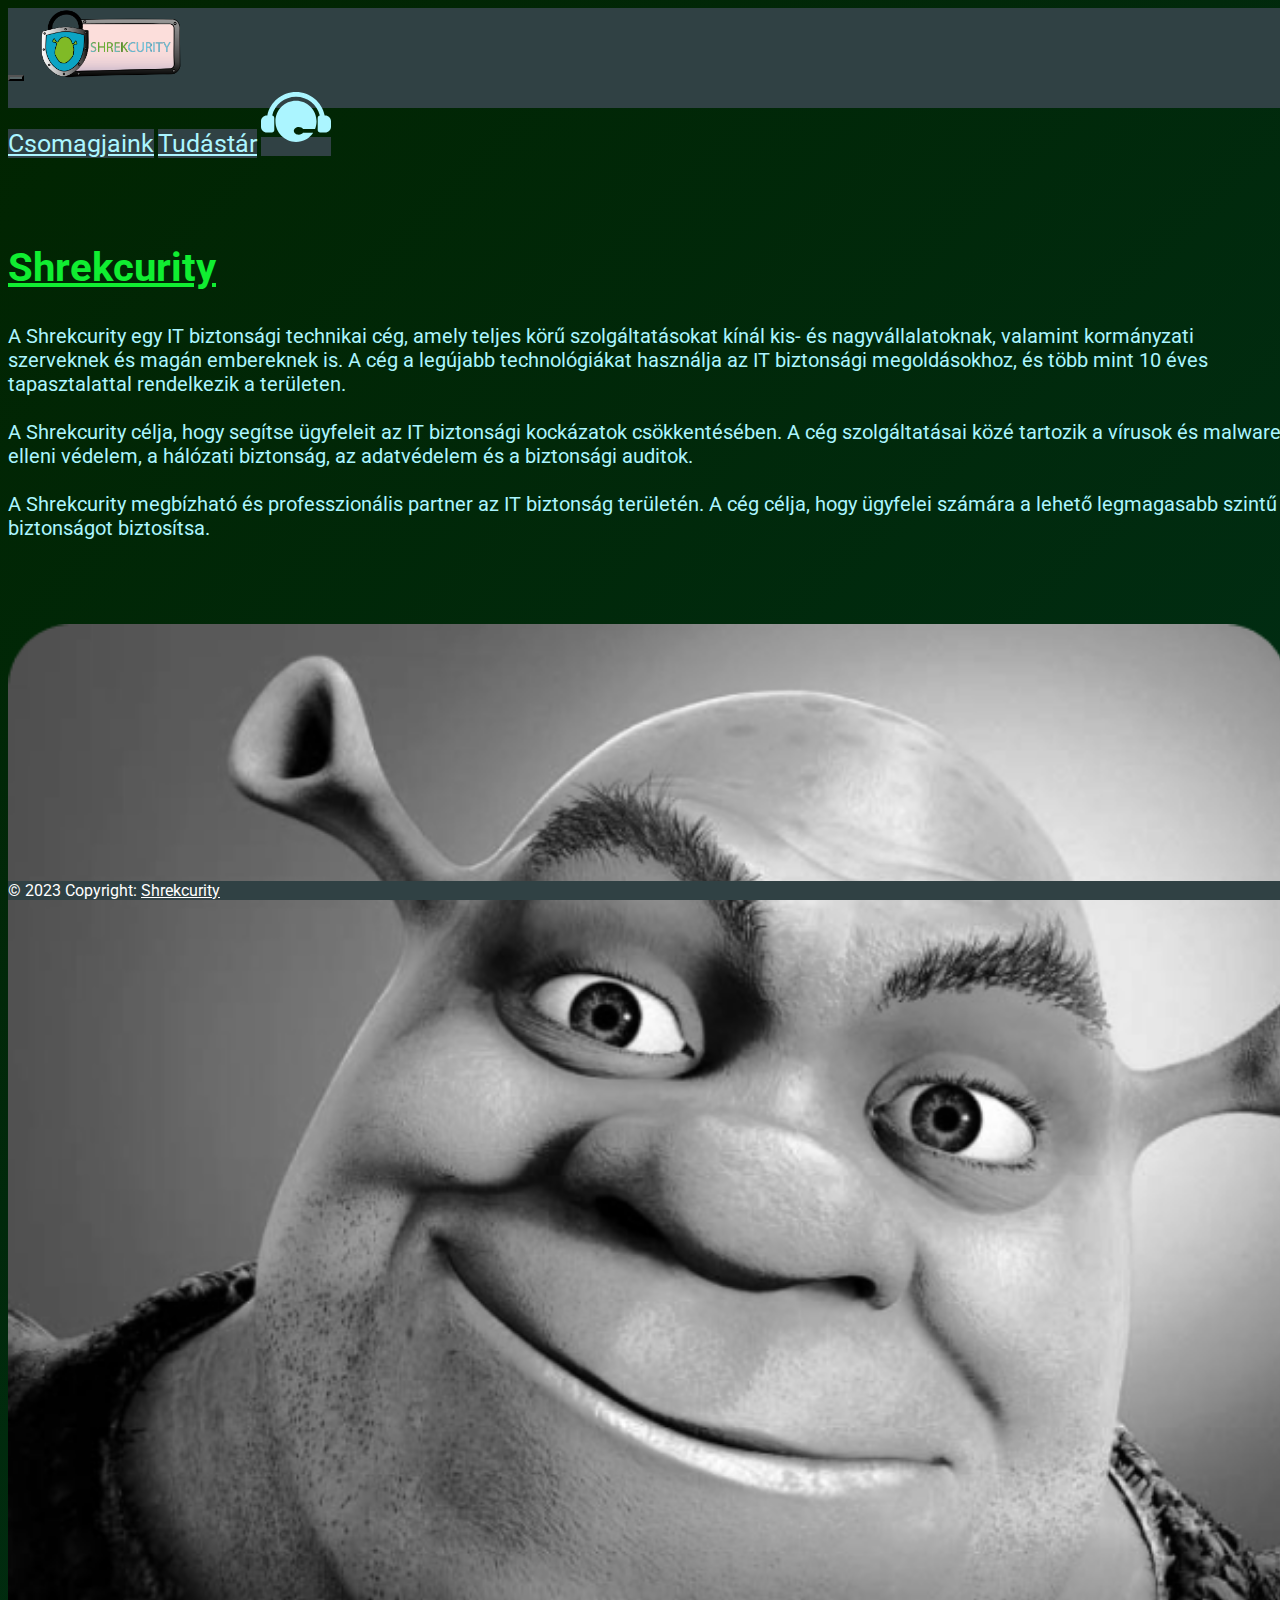
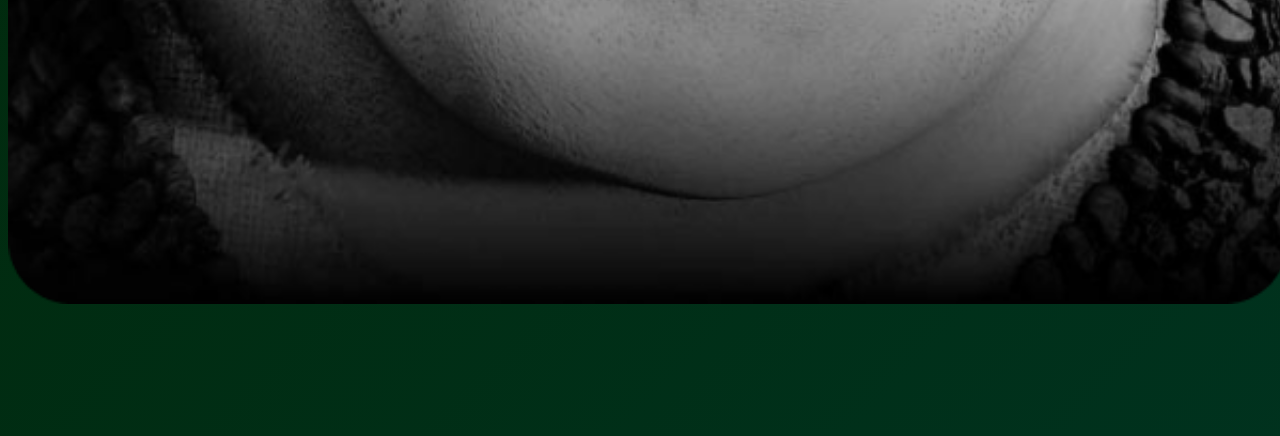
<file: index.html>
<!DOCTYPE html>
<html lang="hu">
<head>
    <meta charset="UTF-8">
    <meta name="viewport" content="width=device-width, initial-scale=1.0">
    <link href="https://cdn.jsdelivr.net/npm/bootstrap@5.3.1/dist/css/bootstrap.min.css" rel="stylesheet" integrity="sha384-4bw+/aepP/YC94hEpVNVgiZdgIC5+VKNBQNGCHeKRQN+PtmoHDEXuppvnDJzQIu9" crossorigin="anonymous">
    <script src="https://cdn.jsdelivr.net/npm/bootstrap@5.3.1/dist/js/bootstrap.bundle.min.js" integrity="sha384-HwwvtgBNo3bZJJLYd8oVXjrBZt8cqVSpeBNS5n7C8IVInixGAoxmnlMuBnhbgrkm" crossorigin="anonymous"></script>
    <script src="java.js"></script>
    <title>Shrekcurity - Főoldal</title>
    <link rel="stylesheet" href="style.css">
</head>
<body onload="shrekLoad(); animateTitle (); restoreTitle();">
      <nav class="navbar navbar-expand-lg bg-body-tertiary">
        <div class="container-fluid">
          <button class="navbar-toggler" type="button" data-bs-toggle="collapse" data-bs-target="#navbarNavAltMarkup" aria-controls="navbarNavAltMarkup" aria-expanded="false" aria-label="Toggle navigation">
            <span class="navbar-toggler-icon"></span>
          </button>
          <a href="index.html"><img src="képek/SHREKCURITY-02.png" alt="Logo" height="70" class="d-inline-block align-text-top logoAnimation"></a>
          <div class="collapse navbar-collapse" id="navbarNavAltMarkup">
            <div class="navbar-nav ms-auto">
                <a class="nav-link" href="csomagjaink.html" style="font-size: 25px;">Csomagjaink</a>
                <a class="nav-link" href="tudastar.html" style="font-size: 25px;">Tudástár</a>
                <a class="nav-link" href="support.html"><img src="képek/support_icon.svg" alt="Support" height="70"></a>
            </div>
          </div>
        </div>
      </nav>

      <div class="container text-center div-center">
        <div class="row">
          <div class="col-lg-7">
            <h2 class="tLeft tGreen lapcím fade-in-cim">Shrekcurity</h2>
            <p class="tLeft t20 tBlue fade-in-text">              
              A Shrekcurity egy IT biztonsági technikai cég, amely teljes körű szolgáltatásokat kínál kis- és nagyvállalatoknak, valamint kormányzati szerveknek és magán embereknek is. A cég a legújabb technológiákat használja az IT biztonsági megoldásokhoz, és több mint 10 éves tapasztalattal rendelkezik a területen.
              <br><br>

              A Shrekcurity célja, hogy segítse ügyfeleit az IT biztonsági kockázatok csökkentésében. A cég szolgáltatásai közé tartozik a vírusok és malware elleni védelem, a hálózati biztonság, az adatvédelem és a biztonsági auditok.
              <br><br>

              A Shrekcurity megbízható és professzionális partner az IT biztonság területén. A cég célja, hogy ügyfelei számára a lehető legmagasabb szintű biztonságot biztosítsa.
              <br><br>

          </div>
          <div class="col-lg-5 fade-in-image">
            <img id="shrek" class="image-shrek">
          </div>
        </div>
      </div>

      <style>
        footer div{
          position: fixed;
          bottom: 0;
          cursor: url("./képek/output-onlinepngtools.png"), auto !important;
        }
      </style>
      <!--FOOTER-->
      <footer style="cursor: url(képek/output-onlinepngtools.png), auto !important;" class="bg-light text-center text-lg-start">
        <div class="text-center p-3">
          © 2023 Copyright:
          <a href="index.html">Shrekcurity</a>
        </div>
      </footer>
    </body>
</html>
</file>
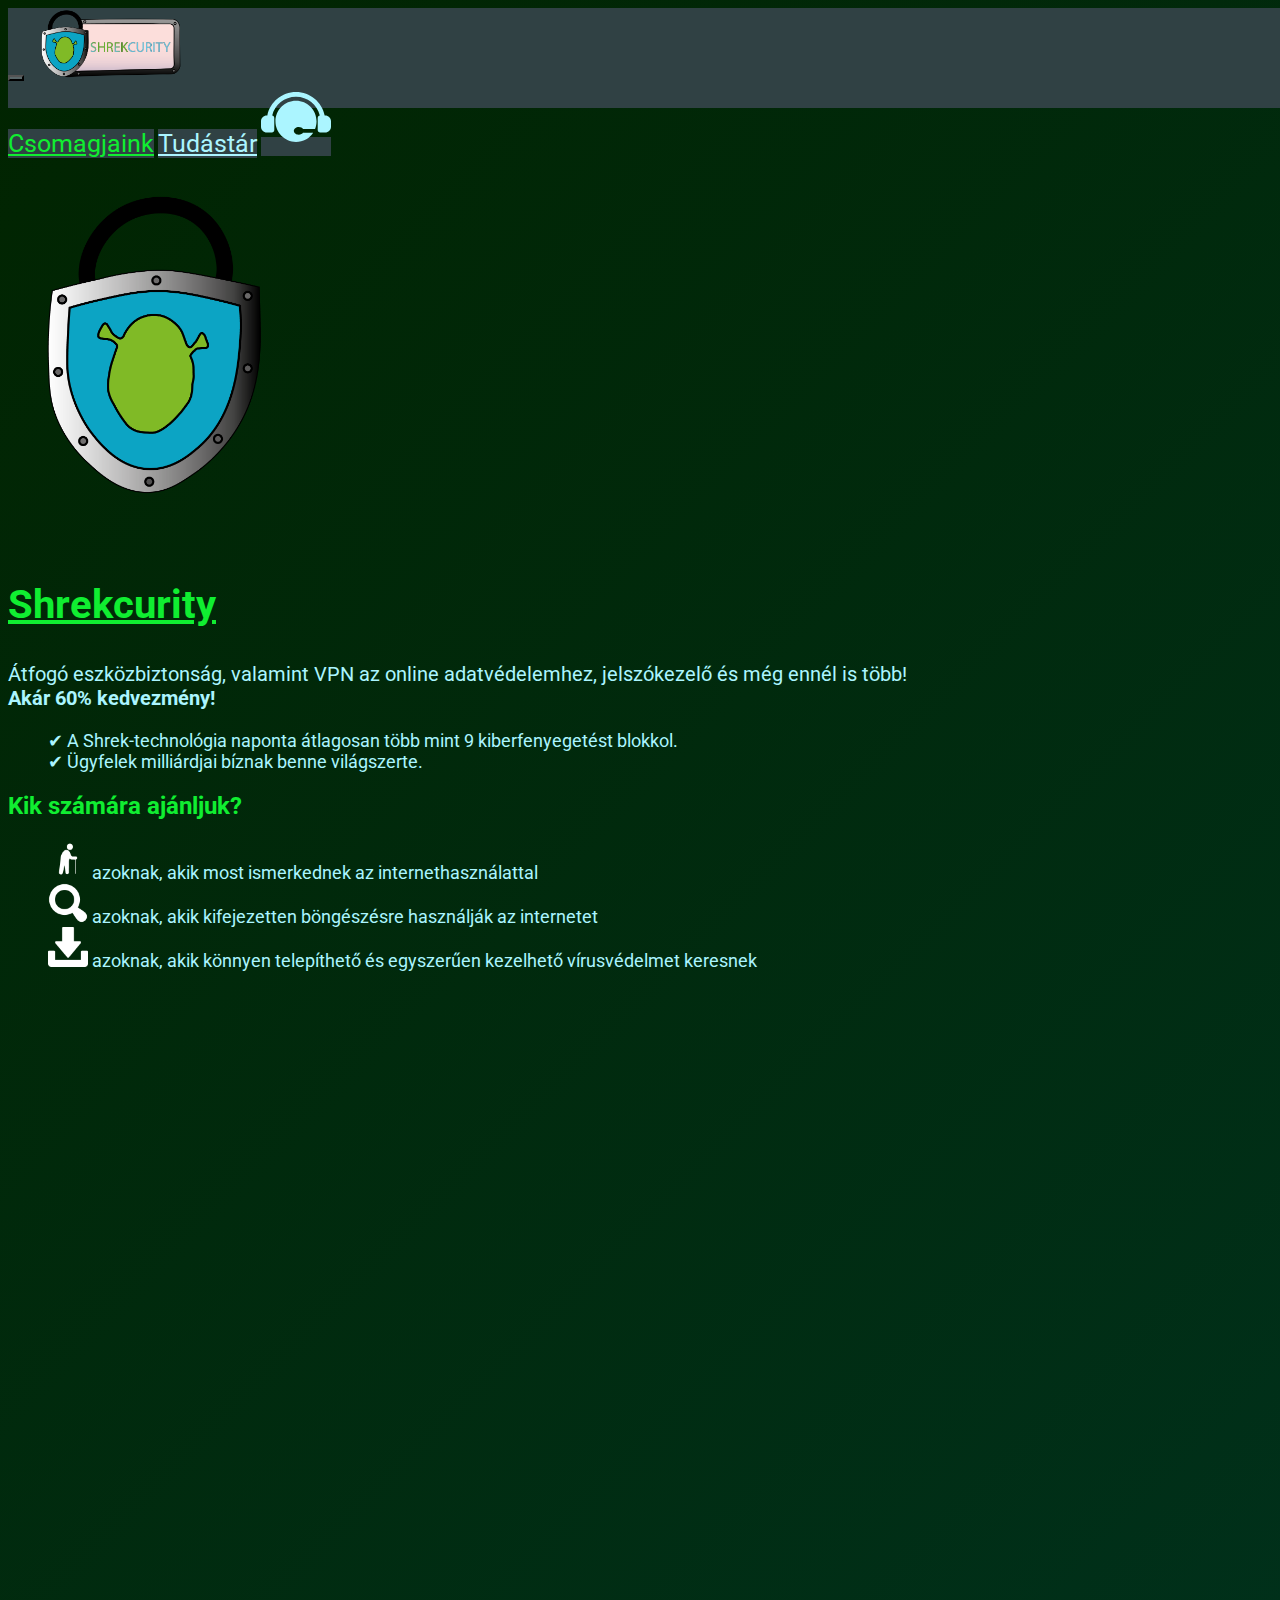
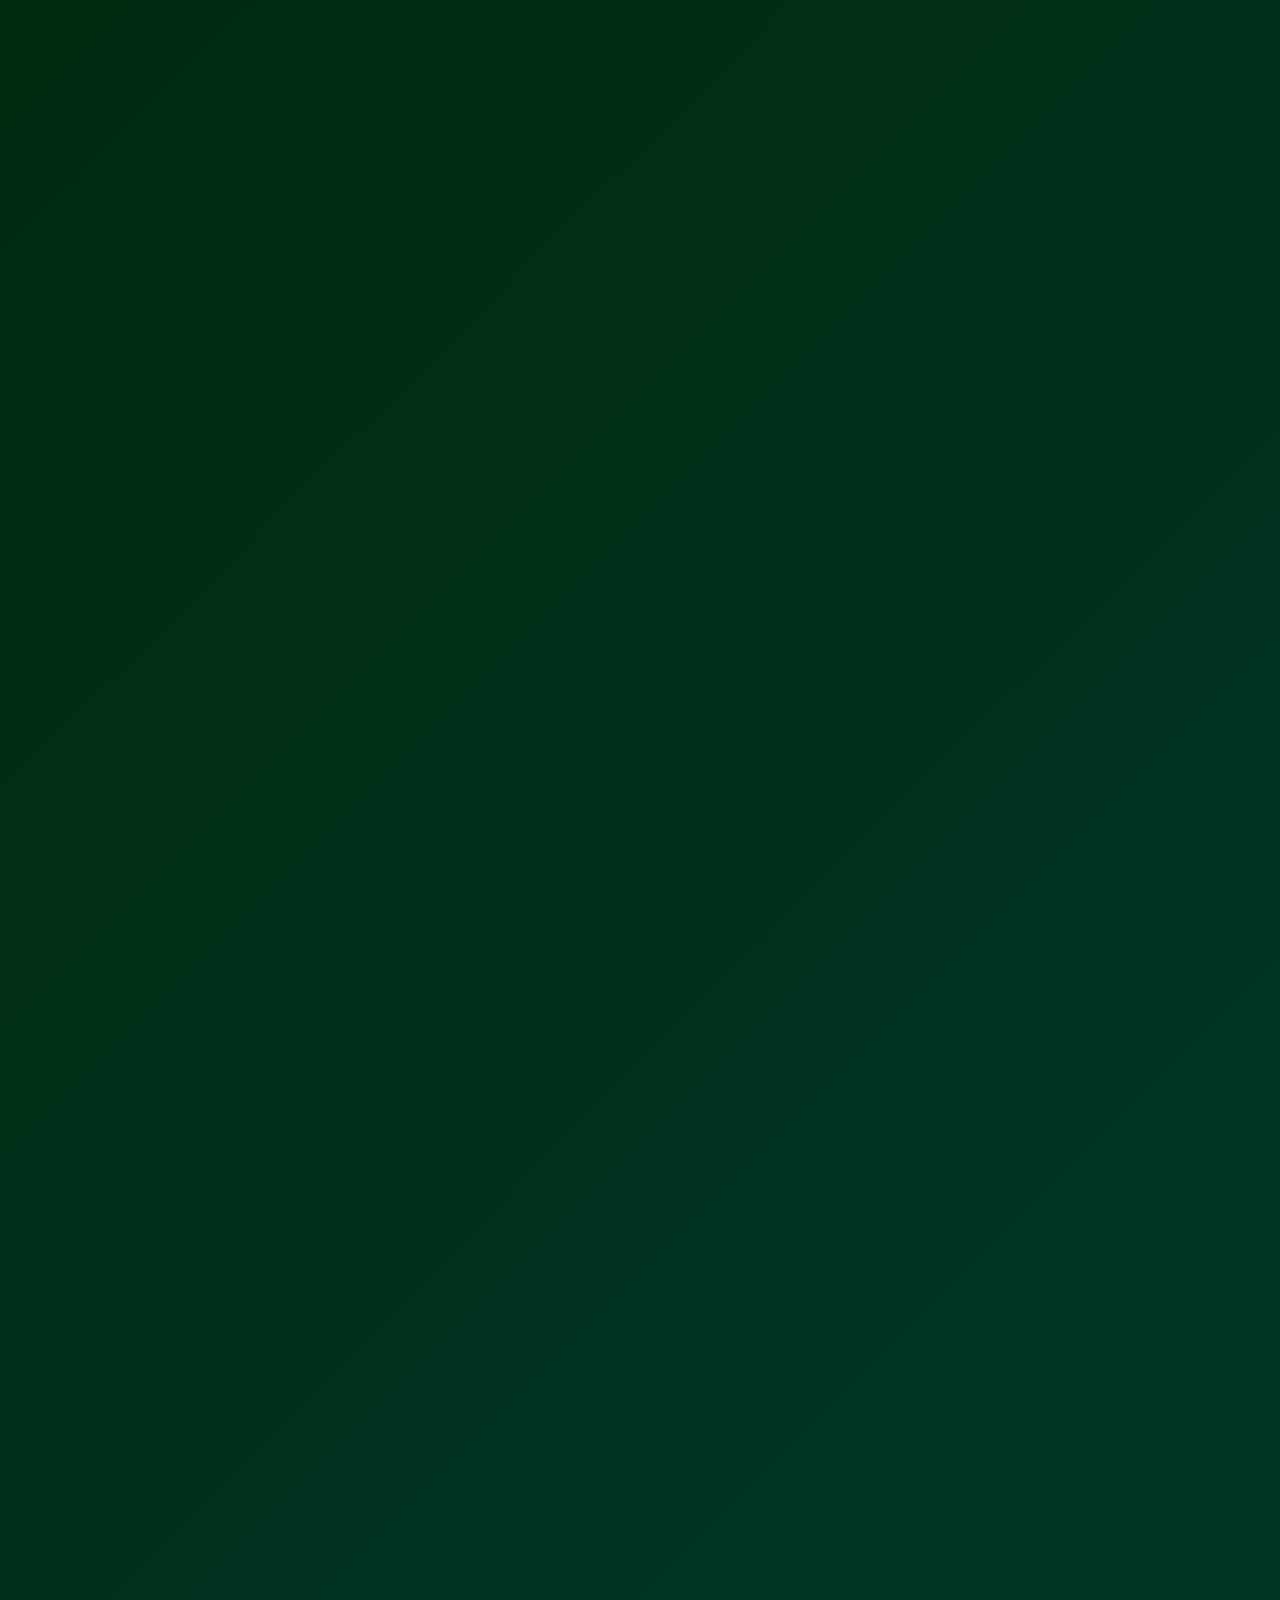
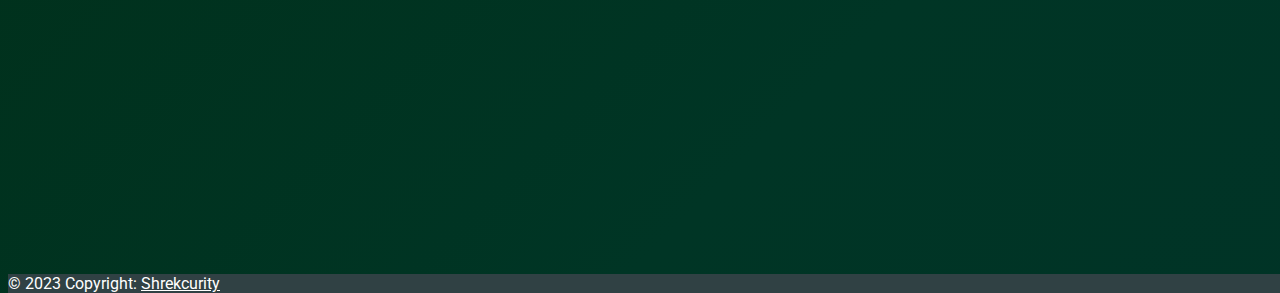
<file: csomagjaink copy.html>
<!DOCTYPE html>
<html lang="hu">
<head>
    <meta charset="UTF-8">
    <meta name="viewport" content="width=device-width, initial-scale=1.0">
    <link href="https://cdn.jsdelivr.net/npm/bootstrap@5.3.1/dist/css/bootstrap.min.css" rel="stylesheet" integrity="sha384-4bw+/aepP/YC94hEpVNVgiZdgIC5+VKNBQNGCHeKRQN+PtmoHDEXuppvnDJzQIu9" crossorigin="anonymous">
    <script src="https://cdn.jsdelivr.net/npm/bootstrap@5.3.1/dist/js/bootstrap.bundle.min.js" integrity="sha384-HwwvtgBNo3bZJJLYd8oVXjrBZt8cqVSpeBNS5n7C8IVInixGAoxmnlMuBnhbgrkm" crossorigin="anonymous"></script>
    <script src="java.js"></script>
    <title>Shrekcurity - Csomagjaink</title>
    <link rel="stylesheet" href="style.css">
</head>
<body onload="evike()">
    <nav class="navbar navbar-expand-lg bg-body-tertiary">
        <div class="container-fluid">
          <button class="navbar-toggler" type="button" data-bs-toggle="collapse" data-bs-target="#navbarNavAltMarkup" aria-controls="navbarNavAltMarkup" aria-expanded="false" aria-label="Toggle navigation">
            <span class="navbar-toggler-icon"></span>
          </button>
          <a href="index.html"><img src="képek/SHREKCURITY-02.png" alt="Logo" height="70" class="d-inline-block align-text-top logoAnimation"></a>
          <div class="collapse navbar-collapse" id="navbarNavAltMarkup">
            <div class="navbar-nav ms-auto">
                <a class="nav-link active" href="csomagjaink.html" style="font-size: 25px;">Csomagjaink</a>
                <a class="nav-link" href="tudastar.html" style="font-size: 25px;">Tudástár</a>
                <a class="nav-link" href="support.html"><img src="képek/support_icon.svg" alt="Support" height="70" style="color: white;"></a>
            </div>
          </div>
        </div>
      </nav>

      <div class="container text-center div-center">
        <div class="row">
           <div class="col-lg-5">
                <img src="képek/shrekcurity_2-03.png" alt="Shrekcurity Logo" title="Shrekcurity Logo" style="width: 300px;">
            </div>
          <div class="col-lg-7">
            <h2 class="tLeft tGreen lapcím">Shrekcurity</h2>
            <p class="tLeft t20 tBlue">              
                Átfogó eszközbiztonság, valamint VPN az online adatvédelemhez, jelszókezelő és még ennél is több! <br>
                <strong>Akár 60% kedvezmény!</strong>
            </p>
            <ul class="list-shrek">
                <li>✔ A Shrek-technológia naponta átlagosan több mint 9  kiberfenyegetést blokkol.</li>
                <li>✔ Ügyfelek milliárdjai bíznak benne világszerte.</li>
            </ul>
            <h2 class="tLeft tGreen">Kik számára ajánljuk?</h2>
            <ul class="list-shrek">
                <li><img src="képek/listicons/L2I1.png" class="list-image"> azoknak, akik most ismerkednek az internethasználattal</li>
                <li><img src="képek/listicons/L2I2.png" class="list-image"> azoknak, akik kifejezetten böngészésre használják az internetet</li>
                <li><img src="képek/listicons/L2I3.png" class="list-image"> azoknak, akik könnyen telepíthető és egyszerűen kezelhető vírusvédelmet keresnek</li>
            </ul>
          </div>
        </div>
      </div>

      <section id="home">
        <div class="reveal_tab">

      <h1 class="tCenter tGreen">Csatlakozzon több mint 50 Shrekcurity-ügyfélhez.</h1>

      <br>

      <div class="container text-center">
        <div class="row justify-content-md-center">
          <div class="col-md-auto cardMargin">
            <h3 class="cardHead">Shrekcurity <strong>Lite</strong></h3>
            <ul class="cardList">
              <li>1 Felhasználó</li>
              <li>100 Mentett Jelszó</li>
              <li>VPN 5 Országban</li>
              <li>Tűzfal</li>
              <li>Teljes Körű Vírusvédelem</li>
              <li></li>
              <li></li>
              <li></li>
            </ul>
            <strong style="font-size: xx-large;">990 Ft</strong><p>/hét</p><a onclick="planClicked(1)" class="subButton" href="megrendelo.html">Feliratkozás</a>
          </div>
          <div class="col-md-auto cardMargin">
            <h3 class="cardHead">Shrekcurity <strong>Family</strong></h3>
            <ul class="cardList">
              <li>5 Felhasználó</li>
              <li>600 Mentett Jelszó</li>
              <li>VPN 100+ Országban</li>
              <li>Tűzfal</li>
              <li>Teljes Körű Vírusvédelem</li>
              <li>Szülői/Admin Felület</li>
              <li></li>
              <li></li>
            </ul>
            <strong style="font-size: xx-large;">4.990 Ft</strong><p>/hónap</p><a onclick="planClicked(2)" class="subButton" href="megrendelo.html">Feliratkozás</a>
          </div>
          <div class="col-md-auto cardMargin">
            <h3 class="cardHead">Shrekcurity <strong>Enterprise</strong></h3>
            <ul class="cardList">
              <li>100 Felhasználó</li>
              <li>10.000 Mentett Jelszó</li>
              <li>VPN 100+ Országban</li>
              <li>Tűzfal</li>
              <li>Teljes Körű Vírusvédelem</li>
              <li>Szülői/Admin Felület</li>
              <li>WiFi Vizsgálat</li>
              <li>Web Vizsgálat</li>
            </ul>
            <strong style="font-size: xx-large;">149.990 Ft</strong><p id="evike">/év</p><a   onclick="planClicked(3)" class="subButton" href="megrendelo.html">Feliratkozás</a>
          </div>
        </div>
      </div>

      <table class="table-shrek">
        <tr>
            <td class="noborder"></td>
            <td>Shrekcurity <strong>Lite</strong></td>
            <td>Shrekcurity <strong>Family</strong></td>
            <td>Shrekcurity <strong>Enterprise</strong></td>
        </tr>
        <tr>
            <td>Felhasznlók</td>
            <td><strong style="font-size: xx-large;">1 Eszköz</strong></td>
            <td><strong style="font-size: xx-large;">5 Eszköz</strong></td>
            <td><strong style="font-size: xx-large;">100 Eszköz</strong></td>
        </tr>
        <tr>
            <td>Jelszó Kezelő</td>
            <td><strong style="font-size: xx-large;">100 Mentett Jelszó</strong></td>
            <td><strong style="font-size: xx-large;">600 Mentett Jelszó</strong></td>
            <td><strong style="font-size: xx-large;">10.000 Mentett Jelszó</strong></td>
        </tr>
        <tr>
            <td>VPN</td>
            <td><strong style="font-size: xx-large;">5 Ország</strong></td>
            <td><strong style="font-size: xx-large;">100+ Ország</strong></td>
            <td><strong style="font-size: xx-large;">100+ Ország</strong></td>
        </tr>
        <tr>
            <td>Tűzfal</td>
            <td><img src="képek/tick.png" alt="granted" class="tick"></td>
            <td><img src="képek/tick.png" alt="granted" class="tick"></td>
            <td><img src="képek/tick.png" alt="granted" class="tick"></td>
        </tr>
        <tr>
            <td>Teljes Körű Vírusvédelem</td>
            <td><img src="képek/tick.png" alt="granted" class="tick"></td>
            <td><img src="képek/tick.png" alt="granted" class="tick"></td>
            <td><img src="képek/tick.png" alt="granted" class="tick"></td>
        </tr>
        <tr>
            <td>Szülői/Admin Felület</td>
            <td></td>
            <td><img src="képek/tick.png" alt="granted" class="tick"></td>
            <td><img src="képek/tick.png" alt="granted" class="tick"></td>
        </tr>
        <tr>
            <td>WiFi Vizsgálat</td>
            <td></td>
            <td></td>
            <td><img src="képek/tick.png" alt="granted" class="tick"></td>
        </tr>
        <tr>
            <td>Web Viszgálat</td>
            <td></td>
            <td></td>
            <td><img src="képek/tick.png" alt="granted" class="tick"></td>
        </tr>
        <tr>
            <td class="noborder"></td>
            <td><strong style="font-size: xx-large;">990 Ft</strong><p>/hét</p><a onclick="planClicked(1)" class="subButton" href="megrendelo.html">Feliratkozás</a></td>
            <td><strong style="font-size: xx-large;">4.990 Ft</strong><p>/hónap</p><a onclick="planClicked(2)" class="subButton" href="megrendelo.html">Feliratkozás</a></td>
            <td><strong style="font-size: xx-large;">149.990 Ft</strong><p id="evike">/év</p><a   onclick="planClicked(3)" class="subButton" href="megrendelo.html">Feliratkozás</a></td>
        </tr>
      </table>

    </div>
  </section>
      <!--FOOTER-->
      <br> <br> <br> <br> <br>
      <footer class="bg-light text-center text-lg-start">
        <div class="text-center p-3">
          © 2023 Copyright:
          <a href="index.html">Shrekcurity</a>
        </div>
      </footer>
</body>
</html>
</file>
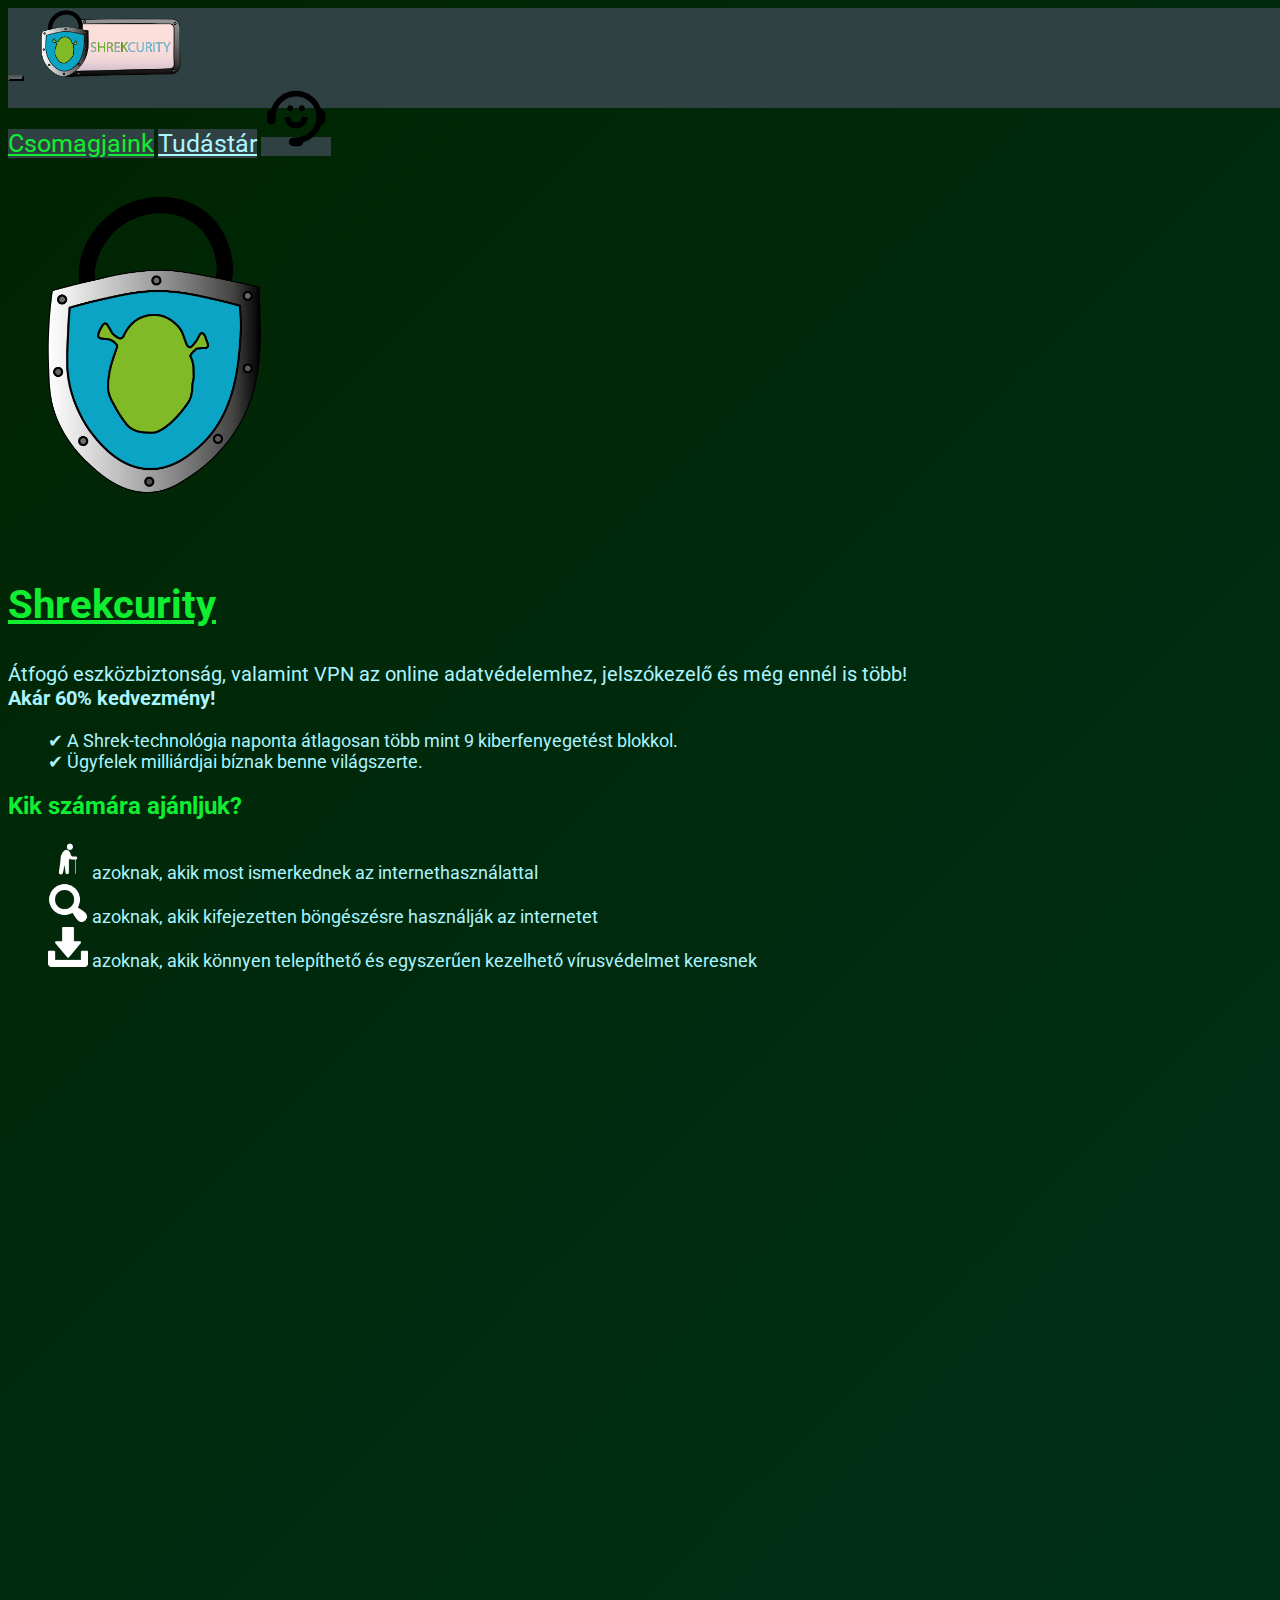
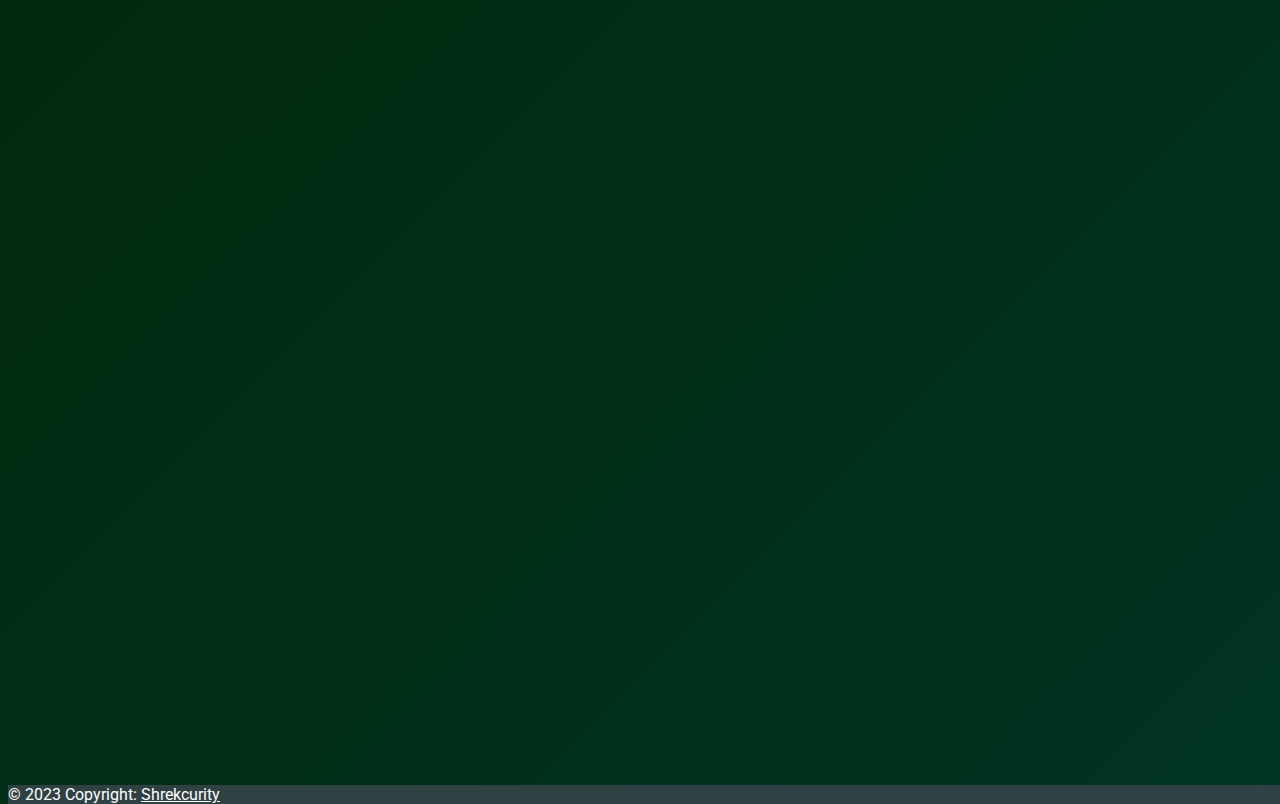
<file: csomagjaink.html>
<!DOCTYPE html>
<html lang="hu">
<head>
    <meta charset="UTF-8">
    <meta name="viewport" content="width=device-width, initial-scale=1.0">
    <link href="https://cdn.jsdelivr.net/npm/bootstrap@5.3.1/dist/css/bootstrap.min.css" rel="stylesheet" integrity="sha384-4bw+/aepP/YC94hEpVNVgiZdgIC5+VKNBQNGCHeKRQN+PtmoHDEXuppvnDJzQIu9" crossorigin="anonymous">
    <script src="https://cdn.jsdelivr.net/npm/bootstrap@5.3.1/dist/js/bootstrap.bundle.min.js" integrity="sha384-HwwvtgBNo3bZJJLYd8oVXjrBZt8cqVSpeBNS5n7C8IVInixGAoxmnlMuBnhbgrkm" crossorigin="anonymous"></script>
    <script src="java.js"></script>
    <title>Shrekcurity - Csomagjaink</title>
    <link rel="stylesheet" href="style.css">
</head>
<body onload="evike()">
    <nav class="navbar navbar-expand-lg bg-body-tertiary">
        <div class="container-fluid">
          <button class="navbar-toggler" type="button" data-bs-toggle="collapse" data-bs-target="#navbarNavAltMarkup" aria-controls="navbarNavAltMarkup" aria-expanded="false" aria-label="Toggle navigation">
            <span class="navbar-toggler-icon"></span>
          </button>
          <a href="index.html"><img src="képek/SHREKCURITY-02.png" alt="Logo" height="70" class="d-inline-block align-text-top logoAnimation"></a>
          <div class="collapse navbar-collapse" id="navbarNavAltMarkup">
            <div class="navbar-nav ms-auto">
                <a class="nav-link active" href="csomagjaink.html" style="font-size: 25px;">Csomagjaink</a>
                <a class="nav-link" href="tudastar.html" style="font-size: 25px;">Tudástár</a>
                <a class="nav-link" href="support.html"><img src="képek/service-svgrepo-com.svg" alt="Support" height="70" style="color: white;"></a>
            </div>
          </div>
        </div>
      </nav>

      <div class="container text-center div-center">
        <div class="row">
           <div class="col-lg-5">
                <img src="képek/shrekcurity_2-03.png" alt="Shrekcurity Logo" title="Shrekcurity Logo" style="width: 300px;">
            </div>
          <div class="col-lg-7">
            <h2 class="tLeft tGreen lapcím">Shrekcurity</h2>
            <p class="tLeft t20 tBlue">              
                Átfogó eszközbiztonság, valamint VPN az online adatvédelemhez, jelszókezelő és még ennél is több! <br>
                <strong>Akár 60% kedvezmény!</strong>
            </p>
            <ul class="list-shrek">
                <li>✔ A Shrek-technológia naponta átlagosan több mint 9  kiberfenyegetést blokkol.</li>
                <li>✔ Ügyfelek milliárdjai bíznak benne világszerte.</li>
            </ul>
            <h2 class="tLeft tGreen">Kik számára ajánljuk?</h2>
            <ul class="list-shrek">
                <li><img src="képek/listicons/L2I1.png" class="list-image"> azoknak, akik most ismerkednek az internethasználattal</li>
                <li><img src="képek/listicons/L2I2.png" class="list-image"> azoknak, akik kifejezetten böngészésre használják az internetet</li>
                <li><img src="képek/listicons/L2I3.png" class="list-image"> azoknak, akik könnyen telepíthető és egyszerűen kezelhető vírusvédelmet keresnek</li>
            </ul>
          </div>
        </div>
      </div>

      <section id="home">
      <div class="reveal_tab">

      <h1 class="tCenter tGreen">Csatlakozzon több mint 50 Shrekcurity-ügyfélhez.</h1>

      <br>

      <table class="table-shrek">
        <tr>
            <td class="noborder"></td>
            <td>Shrekcurity <strong>Lite</strong></td>
            <td>Shrekcurity <strong>Family</strong></td>
            <td>Shrekcurity <strong>Enterprise</strong></td>
        </tr>
        <tr>
            <td>Felhasznlók</td>
            <td><strong style="font-size: xx-large;">1 Eszköz</strong></td>
            <td><strong style="font-size: xx-large;">5 Eszköz</strong></td>
            <td><strong style="font-size: xx-large;">100 Eszköz</strong></td>
        </tr>
        <tr>
            <td>Jelszó Kezelő</td>
            <td><strong style="font-size: xx-large;">100 Mentett Jelszó</strong></td>
            <td><strong style="font-size: xx-large;">600 Mentett Jelszó</strong></td>
            <td><strong style="font-size: xx-large;">10.000 Mentett Jelszó</strong></td>
        </tr>
        <tr>
            <td>VPN</td>
            <td><strong style="font-size: xx-large;">5 Ország</strong></td>
            <td><strong style="font-size: xx-large;">100+ Ország</strong></td>
            <td><strong style="font-size: xx-large;">100+ Ország</strong></td>
        </tr>
        <tr>
            <td>Tűzfal</td>
            <td><img src="képek/tick.png" alt="granted" class="tick"></td>
            <td><img src="képek/tick.png" alt="granted" class="tick"></td>
            <td><img src="képek/tick.png" alt="granted" class="tick"></td>
        </tr>
        <tr>
            <td>Teljes Körű Vírusvédelem</td>
            <td><img src="képek/tick.png" alt="granted" class="tick"></td>
            <td><img src="képek/tick.png" alt="granted" class="tick"></td>
            <td><img src="képek/tick.png" alt="granted" class="tick"></td>
        </tr>
        <tr>
            <td>Szülői/Admin Felület</td>
            <td></td>
            <td><img src="képek/tick.png" alt="granted" class="tick"></td>
            <td><img src="képek/tick.png" alt="granted" class="tick"></td>
        </tr>
        <tr>
            <td>WiFi Vizsgálat</td>
            <td></td>
            <td></td>
            <td><img src="képek/tick.png" alt="granted" class="tick"></td>
        </tr>
        <tr>
            <td>Web Viszgálat</td>
            <td></td>
            <td></td>
            <td><img src="képek/tick.png" alt="granted" class="tick"></td>
        </tr>
        <tr>
            <td class="noborder"></td>
            <td><strong style="font-size: xx-large;">990 Ft</strong><p>/hét</p><a onclick="planClicked(1)" class="subButton" href="megrendelo.html">Feliratkozás</a></td>
            <td><strong style="font-size: xx-large;">4.990 Ft</strong><p>/hónap</p><a onclick="planClicked(2)" class="subButton" href="megrendelo.html">Feliratkozás</a></td>
            <td><strong style="font-size: xx-large;">149.990 Ft</strong><p id="evike">/év</p><a href="megrendelo.html" onclick="planClicked(3)" class="subButton" >Feliratkozás</a></td>
        </tr>
      </table>

    </div>
  </section>
      <!--FOOTER-->
      <br> <br> <br> <br> <br>
      <footer class="bg-light text-center text-lg-start">
        <div class="text-center p-3">
          © 2023 Copyright:
          <a href="index.html">Shrekcurity</a>
        </div>
      </footer>
      
</body>
</html>
</file>
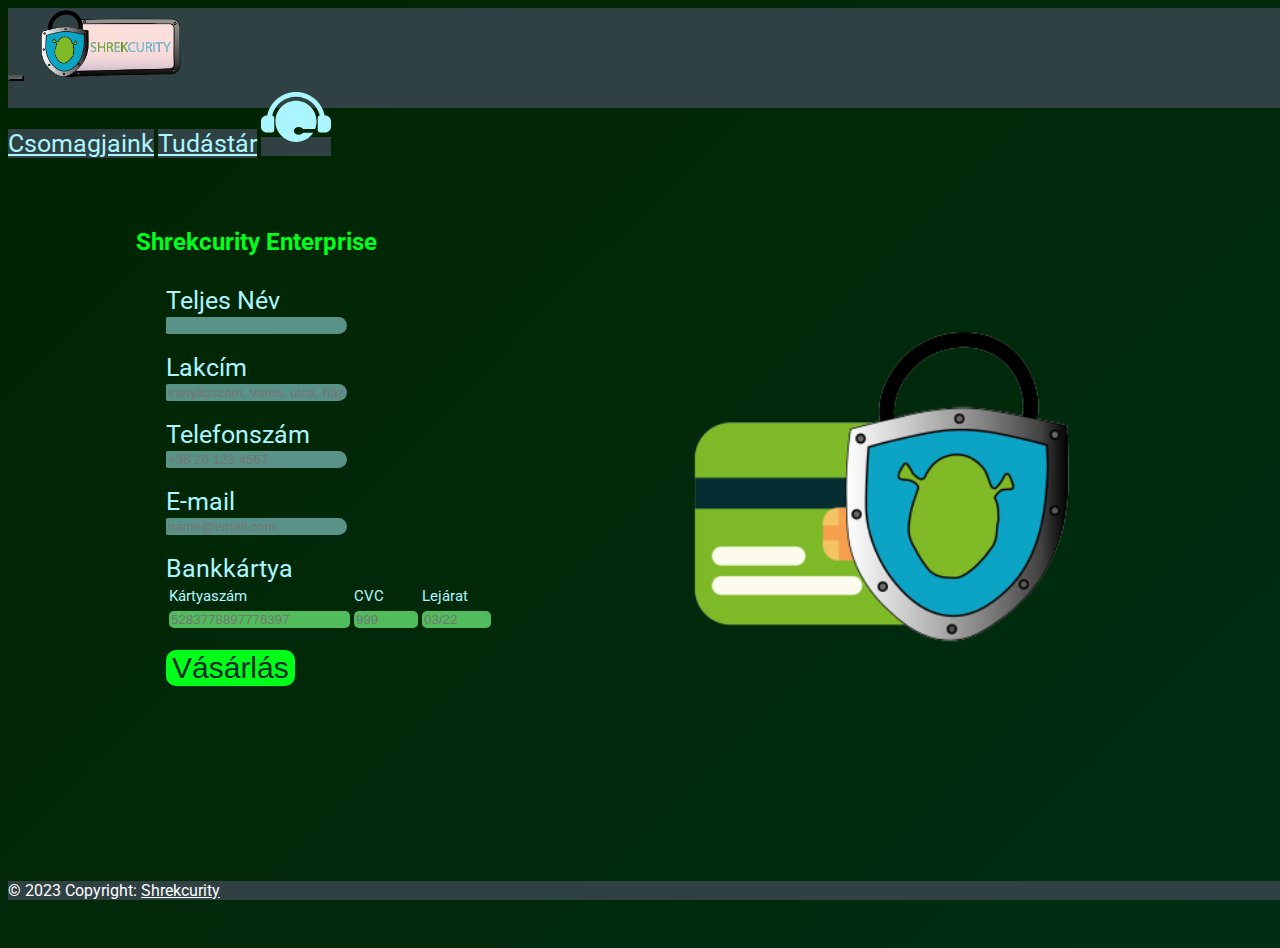
<file: megrendelo.html>
<!DOCTYPE html>
<html lang="hu">
<head>
    <meta charset="UTF-8">
    <meta name="viewport" content="width=device-width, initial-scale=1.0">
    <link href="https://cdn.jsdelivr.net/npm/bootstrap@5.3.1/dist/css/bootstrap.min.css" rel="stylesheet" integrity="sha384-4bw+/aepP/YC94hEpVNVgiZdgIC5+VKNBQNGCHeKRQN+PtmoHDEXuppvnDJzQIu9" crossorigin="anonymous">
    <script src="https://cdn.jsdelivr.net/npm/bootstrap@5.3.1/dist/js/bootstrap.bundle.min.js" integrity="sha384-HwwvtgBNo3bZJJLYd8oVXjrBZt8cqVSpeBNS5n7C8IVInixGAoxmnlMuBnhbgrkm" crossorigin="anonymous"></script>
    <script src="java.js"></script>
    <title>Shrekcurity - Főoldal</title>
    <link rel="stylesheet" href="style.css">

</head>
<body onload="csomagChange();">
      <nav class="navbar navbar-expand-lg bg-body-tertiary">
        <div class="container-fluid">
          <button class="navbar-toggler" type="button" data-bs-toggle="collapse" data-bs-target="#navbarNavAltMarkup" aria-controls="navbarNavAltMarkup" aria-expanded="false" aria-label="Toggle navigation">
            <span class="navbar-toggler-icon"></span>
          </button>
          <a href="index.html"><img src="képek/SHREKCURITY-02.png" alt="Logo" height="70" class="d-inline-block align-text-top"></a>
          <div class="collapse navbar-collapse" id="navbarNavAltMarkup">
            <div class="navbar-nav ms-auto">
                <a class="nav-link" href="csomagjaink.html" style="font-size: 25px;">Csomagjaink</a>
                <a class="nav-link" href="tudastar.html" style="font-size: 25px;">Tudástár</a>
                <a class="nav-link" href="support.html"><img src="képek/support_icon.svg" alt="Support" height="70" style="color: white;"></a>
            </div>
          </div>
        </div>
      </nav>

      <div class="formDiv">
      <h2 class="megrendeles" id="csomagTitle">Megrendelés</h2>
      <form action="">
        <label class="formText">Teljes Név</label><br>
        <input class="inputZone" type="text">
        <br> <br>
        <label class="formText">Lakcím</label><br>
        <input class="inputZone" type="text" placeholder="iranyitoszam, varos, utca, házszám">
        <br><br>
        <label class="formText">Telefonszám</label><br>
        <input class="inputZone" type="tel" placeholder="+36 20 123 4567">
        <br><br>
        <label class="formText">E-mail</label><br>
        <input class="inputZone" type="email" placeholder="name@email.com">
        <br><br>
        <label class="formText">Bankkártya</label><br>
        <table>
          <tr>
            <td><label class="formTextSmall">Kártyaszám</label></td>
            <td><label class="formTextSmall">CVC</label></td>
            <td><label class="formTextSmall">Lejárat</label></td>
          </tr>
          <tr>
            <td><input class="inputZone2" type="number" size="32" placeholder="5283778897776397"></td>
            <td><input class="inputZone2" type="number" min="100" max="999" placeholder="999" style="width: 60px;"></td>
            <td><input class="inputZone2" type="text" maxlength="5" size="6" placeholder="03/22"></td>
          </tr>
        </table>
        <br>
       <button class="formButton" type="submit"><a class="vasarlas" href="index.html">Vásárlás</a></button>
      </form>
      </div>

      <img src="képek/shrekcurity_card.png" class="buyImage">

      <style>
        footer div{
          position: fixed;
          bottom: 0;
          cursor: url("./képek/output-onlinepngtools.png"), auto !important;
        }
      </style>
      <!--FOOTER-->
      <footer class="bg-light text-center text-lg-start">
        <div class="text-center p-3">
          © 2023 Copyright:
          <a href="index.html">Shrekcurity</a>
        </div>
      </footer>
    </body>
</html>
</file>
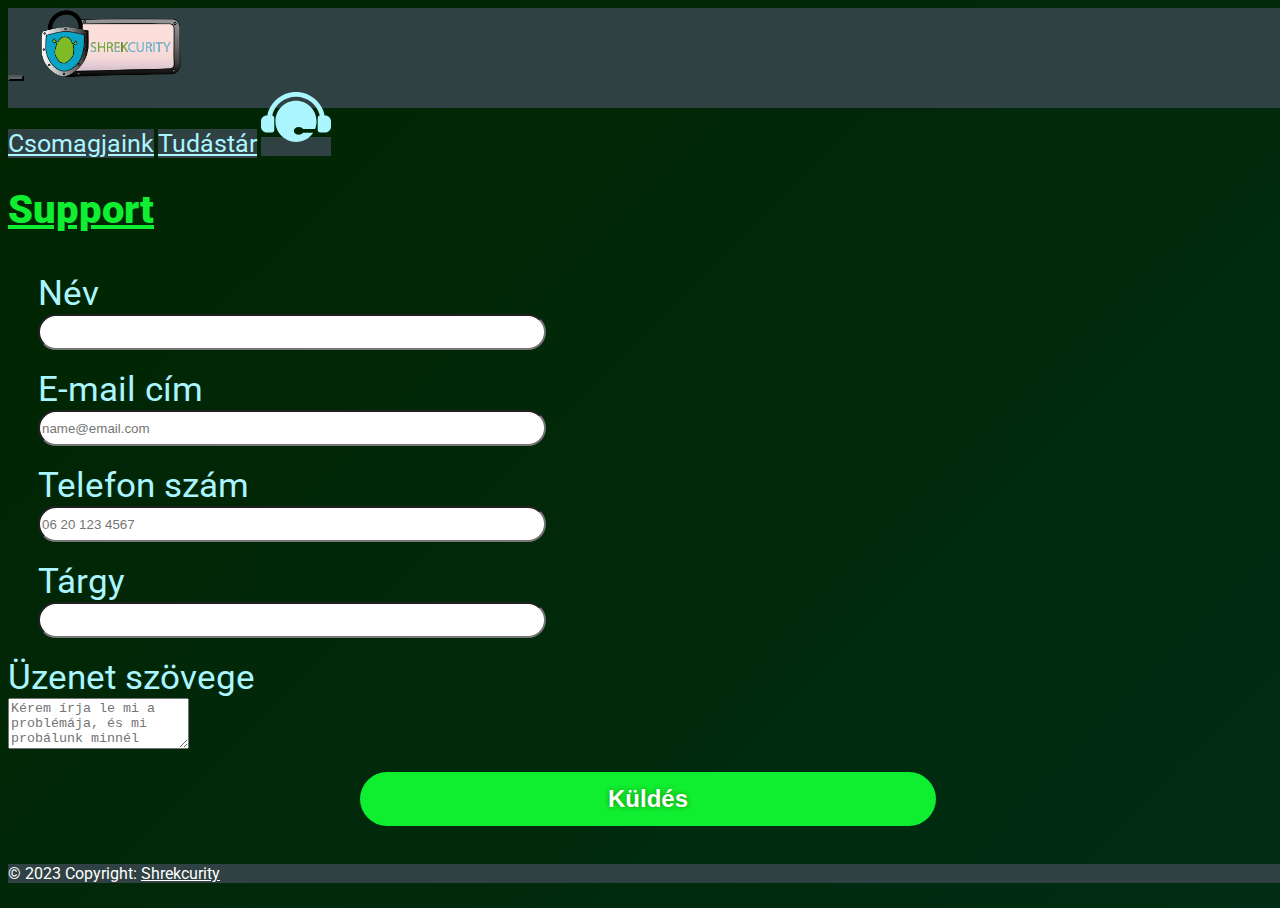
<file: support.html>
<!DOCTYPE html>
<html lang="hu">
<head>
    <meta charset="UTF-8">
    <meta name="viewport" content="width=device-width, initial-scale=1.0">
    <link href="https://cdn.jsdelivr.net/npm/bootstrap@5.3.1/dist/css/bootstrap.min.css" rel="stylesheet" integrity="sha384-4bw+/aepP/YC94hEpVNVgiZdgIC5+VKNBQNGCHeKRQN+PtmoHDEXuppvnDJzQIu9" crossorigin="anonymous">
    <script src="https://cdn.jsdelivr.net/npm/bootstrap@5.3.1/dist/js/bootstrap.bundle.min.js" integrity="sha384-HwwvtgBNo3bZJJLYd8oVXjrBZt8cqVSpeBNS5n7C8IVInixGAoxmnlMuBnhbgrkm" crossorigin="anonymous"></script>
    <script src="java.js"></script>
    <title>Shrekcurity - Főoldal</title>
    <link rel="stylesheet" href="style.css">

</head>
<body onload="supportbajod();">
      <nav class="navbar navbar-expand-lg bg-body-tertiary">
        <div class="container-fluid">
          <button class="navbar-toggler" type="button" data-bs-toggle="collapse" data-bs-target="#navbarNavAltMarkup" aria-controls="navbarNavAltMarkup" aria-expanded="false" aria-label="Toggle navigation">
            <span class="navbar-toggler-icon"></span>
          </button>
          <a href="index.html"><img src="képek/SHREKCURITY-02.png" alt="Logo" height="70" class="d-inline-block align-text-top logoAnimation"></a>
          <div class="collapse navbar-collapse" id="navbarNavAltMarkup">
            <div class="navbar-nav ms-auto">
                <a class="nav-link" href="csomagjaink.html" style="font-size: 25px;">Csomagjaink</a>
                <a class="nav-link" href="tudastar.html" style="font-size: 25px;">Tudástár</a>
                <a class="nav-link active" href="support.html"><img src="képek/support_icon.svg" alt="Support" height="70" style="color: white;"></a>
            </div>
          </div>
        </div>
      </nav>

      <div class="container">
        <div class="row">
      <p class="lapcím"> <b> <u> Support </u> </b></p>

      <div class="mb-3">
        <form action="https://getform.io/f/b59b4b35-3502-418c-8576-3ff3b99fceff" method="POST">
          <label for="exampleFormControlInput1" class="form-label">Név</label><br>
          <input type="text" name="name" class="form-control , input-sup" ><br><br>
    
            <label for="exampleFormControlInput1" class="form-label">E-mail cím</label><br>
            <input type="email" name="email" class="form-control , input-sup" placeholder="name@email.com"><br><br>
    
            <label for="exampleFormControlInput1" class="form-label">Telefon szám</label><br>
            <input type="tel" name="Telefon" class="form-control , input-sup"  placeholder="06 20 123 4567"><br><br>
    
            <label for="exampleFormControlInput1" class="form-label">Tárgy</label><br>
            <input type="text" name="message"class="form-control , input-sup"><br><br>
        </div>
    
        <div class="mb-3">
            <label for="exampleFormControlTextarea1" class="form-label">Üzenet szövege</label><br>
            <textarea class="form-control , uzenetbox_sup" name="message" type="text" rows="3" id="agybaj"></textarea><br>
        </div><br>
    
        <div class="g-recaptcha" data-sitekey="6Ldbdg0TAAAAAI7KAf72Q6uagbWzWecTeBWmrCpJ"></div>
    
    <div class="cont">	
      <a href="index.html"> <button type="submit" class="sup_kuld">Küldés</button></a> 
    </div>
    </form>
    

      
        
          
     



        </div>
    </div>

<br><br>

      <!--FOOTER-->
      <footer class="bg-light text-center text-lg-start">
        <div class="text-center p-3">
          © 2023 Copyright:
          <a href="index.html">Shrekcurity</a>
        </div>
      </footer>
    </body>
</html>
</file>
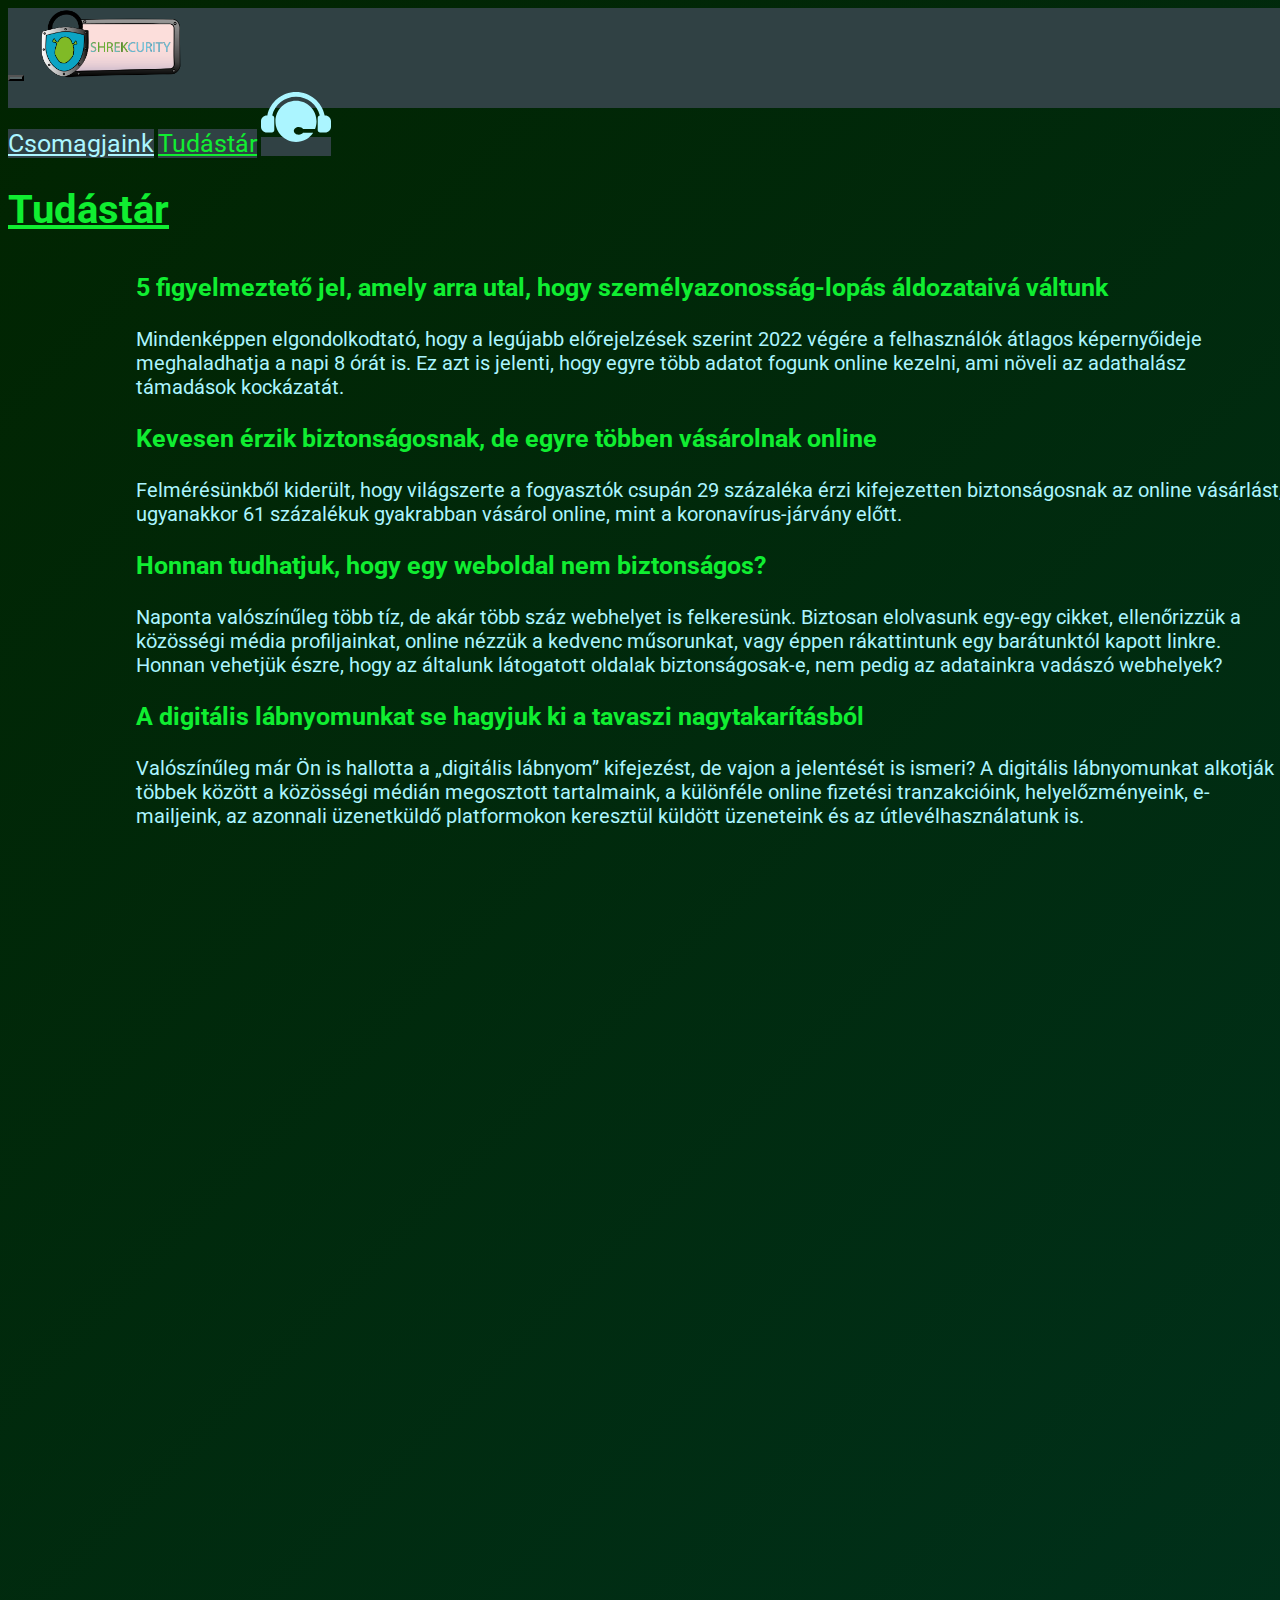
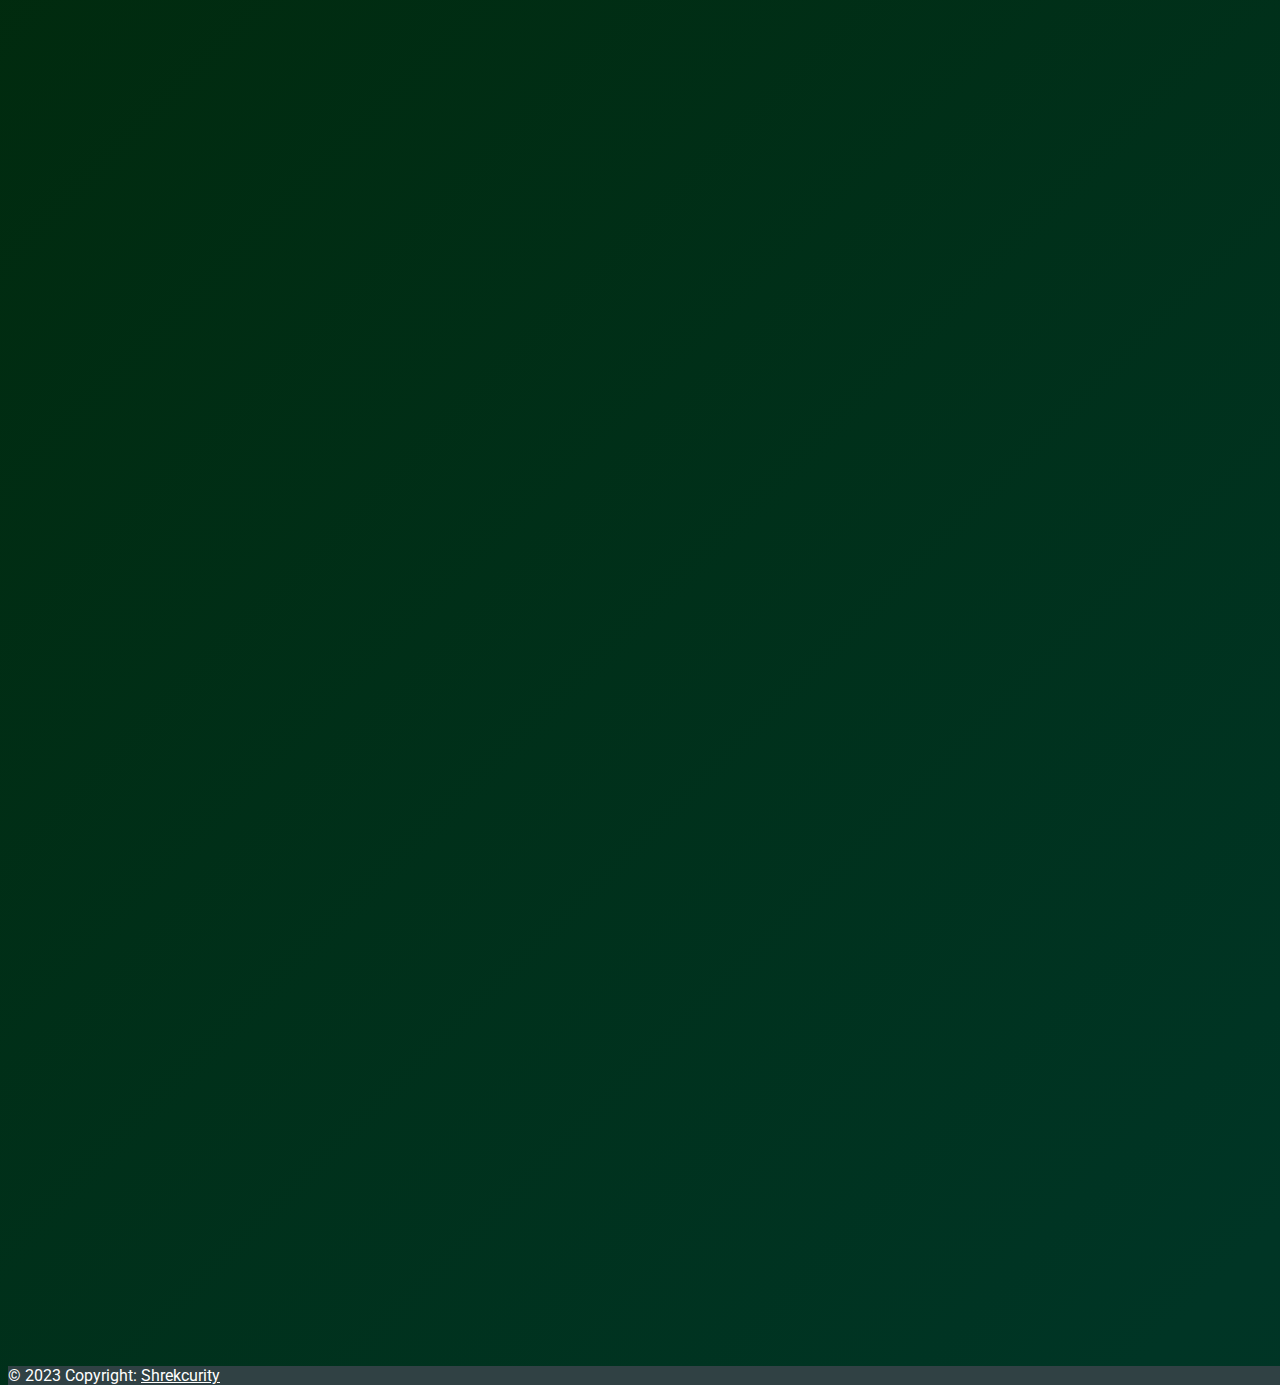
<file: tudastar.html>
<!DOCTYPE html>
<html lang="hu">
<head>
    <meta charset="UTF-8">
    <meta name="viewport" content="width=device-width, initial-scale=1.0">
    <link href="https://cdn.jsdelivr.net/npm/bootstrap@5.3.1/dist/css/bootstrap.min.css" rel="stylesheet" integrity="sha384-4bw+/aepP/YC94hEpVNVgiZdgIC5+VKNBQNGCHeKRQN+PtmoHDEXuppvnDJzQIu9" crossorigin="anonymous">
    <script src="https://cdn.jsdelivr.net/npm/bootstrap@5.3.1/dist/js/bootstrap.bundle.min.js" integrity="sha384-HwwvtgBNo3bZJJLYd8oVXjrBZt8cqVSpeBNS5n7C8IVInixGAoxmnlMuBnhbgrkm" crossorigin="anonymous"></script>
    <script src="java.js"></script>
    <title>Shrekcurity - Főoldal</title>
    <link rel="stylesheet" href="style.css">

</head>
<body onload="tudastarshrek();reveal();">
      <nav class="navbar navbar-expand-lg bg-body-tertiary">
        <div class="container-fluid">
          <button class="navbar-toggler" type="button" data-bs-toggle="collapse" data-bs-target="#navbarNavAltMarkup" aria-controls="navbarNavAltMarkup" aria-expanded="false" aria-label="Toggle navigation">
            <span class="navbar-toggler-icon"></span>
          </button>
          <a href="index.html"><img src="képek/SHREKCURITY-02.png" alt="Logo" height="70" class="d-inline-block align-text-top logoAnimation"></a>
          <div class="collapse navbar-collapse" id="navbarNavAltMarkup">
            <div class="navbar-nav ms-auto">
                <a class="nav-link" href="csomagjaink.html" style="font-size: 25px;">Csomagjaink</a>
                <a class="nav-link active" href="tudastar.html" style="font-size: 25px;">Tudástár</a>
                <a class="nav-link" href="support.html"><img src="képek/support_icon.svg" alt="Support" height="70" style="color: white;"></a>
            </div>
          </div>
        </div>
      </nav>


      <div class="container">
        <div class="row">
          <div>
            <p class="lapcím fade-in-cim" id="mindentud">Tudástár</p>

          </div>
              <div class="tudnivalók">
                <section id="home">
                  <div class="reveal">
                <p class="h1c"> <b>5 figyelmeztető jel, amely arra utal, hogy személyazonosság-lopás áldozataivá váltunk</b> </p>
                <p class="tudnikéne">Mindenképpen elgondolkodtató, hogy a legújabb előrejelzések szerint 2022 végére a felhasználók átlagos képernyőideje meghaladhatja a napi 8 órát is. Ez azt is jelenti, hogy egyre több adatot fogunk online kezelni, ami növeli az adathalász támadások kockázatát.</p>
              </div>
            </section>
                
                <section id="home">
                  <div class="reveal">
                <p class="h1c"> <b>Kevesen érzik biztonságosnak, de egyre többen vásárolnak online</b> </p>
                <p class="tudnikéne">Felmérésünkből kiderült, hogy világszerte a fogyasztók csupán 29 százaléka érzi kifejezetten biztonságosnak az online vásárlást, ugyanakkor 61 százalékuk gyakrabban vásárol online, mint a koronavírus-járvány előtt.</p>
              </div>
            </section>
                <section id="home">
                  <div class="reveal">
                <p class="h1c"> <b>Honnan tudhatjuk, hogy egy weboldal nem biztonságos?</b> </p>
                <p class="tudnikéne">Naponta valószínűleg több tíz, de akár több száz webhelyet is felkeresünk. Biztosan elolvasunk egy-egy cikket, ellenőrizzük a közösségi média profiljainkat, online nézzük a kedvenc műsorunkat, vagy éppen rákattintunk egy barátunktól kapott linkre. Honnan vehetjük észre, hogy az általunk látogatott oldalak biztonságosak-e, nem pedig az adatainkra vadászó webhelyek?</p>
              </div>
            </section>
                <section id="home">
                  <div class="reveal">
                <p class="h1c"> <b>A digitális lábnyomunkat se hagyjuk ki a tavaszi nagytakarításból</b> </p>
                <p class="tudnikéne">Valószínűleg már Ön is hallotta a „digitális lábnyom” kifejezést, de vajon a jelentését is ismeri? A digitális lábnyomunkat alkotják többek között a közösségi médián megosztott tartalmaink, a különféle online fizetési tranzakcióink, helyelőzményeink, e-mailjeink, az azonnali üzenetküldő platformokon keresztül küldött üzeneteink és az útlevélhasználatunk is.</p>
              </div>
            </section>
                <section id="home">
                  <div class="reveal">
                <p class="h1c"> <b>A jó, a rossz és a biztonságos</b> </p>
                <p class="tudnikéne">Életünk nagy részét az online térben töltjük. A felhasználóknak túl sok, akár több száz jelszót kell megjegyezniük, ezért sajnos legtöbbször az eredetivel majdnem megegyező, vagy könnyen kitalálható karaktereket állítanak be. A hackerek pedig abból indulnak ki, hogy a felhasználók kényelmesek, így sokszor mindenféle nehézség vagy trükk nélkül feltörik a gyenge jelszavakkal bíró felhasználói fiókokat.</p>
              </div>
            </section>
                <section id="home">
                  <div class="reveal">
                <p class="h1c"> <b>Hogyan tehetjük biztonságosabbá az okostelefonunkat?</b> </p>
                <p class="tudnikéne">Szakértőink segítenek az okostelefonunk biztonságosabbá tételében: 7 biztonsági tipp a mobilunk és az adataink védelméhez. Az elmúlt napokban komoly zűrzavart, több esetben anyagi kárt is okoztak a tömegesen kiküldött, csomag érkezéséről szóló csaló SMS-ek. Az incidens ráirányította a figyelmet arra, hogy az okostelefonok esetében is kulcsfontosságú, hogy gondoskodjunk a megfelelő védelemről, épp úgy, mint a Windows és más rendszereken.</p>
              </div>
            </section>
                <section id="home">
                  <div class="reveal">
                <p class="h1c"> <b>Csak minden ötödik magyar diák érzi magát biztonságban neten</b> </p>
                <p class="tudnikéne">A szünidő beköszöntével a diákok a szokásosnál is több időt töltenek az interneten, ahol számos veszély leselkedhet rájuk. Sajnos a bűnözők egyre kreatívabb módszerekkel keresik meg a diákokat, ezért az alábbiakban sorra vesszük a fiatalokra leggyakrabban leselkedő veszélyeket és tippeket adunk a biztonságosabb netezéshez.</p>
              </div>
            </section>
                <section id="home">
                  <div class="reveal">
                <p class="h1c"> <b>Okostelefon trendek szülőknek - Avagy kerüljünk annyira képbe, mint a mai gyerekek</b> </p>
                <p class="tudnikéne">Bizonyára minden szülőt foglalkoztat, hogy mit is csinálnak a gyerekek mostanában az okostelefonjaikon. A válasz egyszerű: mindent. De melyek éppen a legnépszerűbb online tevékenységek a gyerekek körében - és szülőként milyen kockázatokra célszerű figyelnünk?</p>
              </div>
            </section>
                <section id="home">
                  <div class="reveal">
                <p class="h1c"> <b>Szempontok a biztonságos okosóra-választáshoz</b> </p>
                <p class="tudnikéne">Ma már a digitális vívmányok rengeteg lehetőséget kínálnak arra, hogy nyomon követhessük gyermekeink aktivitását. Ilyen az okosóra is, amely a biztonság elősegítése mellett sajnos néha veszélyforrást is jelenthet gyerekünk számára.</p>
              </div>
            </section>
                <section id="home">
                  <div class="reveal">
                <p class="h1c"> <b>Cyberbullying: hogyan ismerheted fel, ha a gyermekedet zaklatják?</b> </p>
                <p class="tudnikéne">Gyermeked a szokottnál rosszkedvűbb, zárkózottabb? Gyakran betegnek tetteti magát, hogy ne kelljen iskolába mennie? A kamaszkor, a vizsgák és a lustaság mellett sajnos akár internetes zaklatás (cyberbullying) is állhat a probléma hátterében.</p>
              </div>
            </section>
                
                
                
                <section id="home">
                  <div class="reveal">
                <p class="h1c"> <b>Megszemélyesítés - A vezérigazgató bőrébe bújt hacker</b> </p>
                <p class="tudnikéne">Hogyan ismerhetjük fel, ha egy kollégánk nevében valójában egy számítógépes bűnöző veszi fel velünk a kapcsolatot?</p>
              </div>
            </section>
                <section id="home">
                  <div class="reveal">
                <p class="h1c"> <b>KKV adatvédelem</b> </p>
                <p class="tudnikéne">Önnel is előfordult már, hogy vállalkozásában rengeteg tennivaló gyűlt össze, így a szükséges anyagokat valamilyen adathordozóra másolta, hogy a hétvége alatt otthonról bepótolja a lemaradását? És arra gondolt már, hogy ezzel fenyegetésnek teheti ki cégét? Ezen az oldalon összegyűjtöttünk minden olyan információt, ami a cégét érintő adatvédelmi előírásokat és veszélyeket mutatja be.</p>
              </div>
            </section>
                <section id="home">
                  <div class="reveal">
                <p class="h1c"> <b>Mindent a zsarolóvírusokról...</b> </p>
                <p class="tudnikéne">Biztosan hallott már Ön is a napjainkban fel-fel bukkanó legújabb zsarolóvírusokról, amelyek zárolhatják eszközét vagy titkosíthatják az eszközén lévő adatokat annak érdekében, hogy pénzt csikarjanak ki Öntől. De mi is az a zsarolóvírus? Hogyan ismerhető fel? Hogyan működik? Ezekre a kérdésekre mind választ kaphat, ha ide kattint.</p>
              </div>
            </section>
                <section id="home">
                  <div class="reveal">
                <p class="h1c"> <b>7 ok, amiért a kisvállalkozásoknak foglalkozniuk kell az IT biztonsággal</b> </p>
                <p class="tudnikéne">Általánosságban elmondhatjuk, hogy mi, emberek szeretjük a legkönnyebb utat választani, ahol a legkisebb ellenállásba ütközünk, és gyorsan eljuthatunk a sikerig. Erre törekszenek a kiberbűnözők is, amikor próbálják elérni rosszindulatú céljaikat, ezért ha azt feltételezzük, hogy cégünk kis mérete miatt észrevétlenek maradunk számukra, gondoljuk át újra!</p>
              </div>
            </section>
                <section id="home">
                  <div class="reveal">
                <p class="h1c"> <b>Miért nélkülözhetetlen a titkosítás és a kétfaktoros hitelesítés vállalkozása számára?</b> </p>
                <p class="tudnikéne">Minél több védelmi réteggel rendelkezik, annál kevésbé lesznek pusztító következményei egy esetleges kibertámadásnak. Na de miért érdemes minden eszközön kétfaktoros hitelesítést és titkosítást alkalmazni?</p>
              </div>
            </section>
                <section id="home">
                  <div class="reveal">
                <p class="h1c"> <b>A távozó munkavállalók közel fele magával visz vállalati adatokat</b> </p>
                <p class="tudnikéne">Egy alkalmazott távozása többféle adatsértési kockázatot jelent a szervezetek számára. Hogyan lehet megőrizni a vállalati adatok biztonságát a munkavállalók elbocsátása során?</p>
              </div>
            </section>
                <section id="home">
                  <div class="reveal">
                <p class="h1c"> <b>Egy hacker ellopta az életemet, de visszaszereztem.</b> </p>
                <p class="tudnikéne">Egy hackertámadás nem csak anyagi károkat okozhat, sokszor egy életre szóló lecke is jár vele. Így történt Xander Koppelmans-szal is. Ismerje meg az ő történetét!</p>
              </div>
            </section>
                <section id="home">
                  <div class="reveal">
                <p class="h1c"> <b>Biztonságos távmunka</b> </p>
                <p class="tudnikéne">Egyre több vállalkozás szervezi át személyi állományát részleges vagy teljes home office, azaz otthoni munkavégzésre. A biztonságos, kockázatok nélküli távmunkához azonban nem elegendő, ha az alkalmazottak számára laptopot vásárolunk, vagy beállítjuk a hozzáférést az otthoni számítógépükön. Az eszközök biztosítása mellett a biztonságos munkavégzés feltételeiről is gondoskodnunk kell. Ezekről a feltételekről itt tudhat meg többet.</p>
              </div>
            </section>
              
              </div>
              </div>
          </div>
        </div>
      </div>

      <br><br><br><br>

      <!--FOOTER-->
      <footer class="bg-light text-center text-lg-start">
        <div class="text-center p-3">
          © 2023 Copyright:
          <a href="index.html">Shrekcurity</a>
        </div>
      </footer>
    </body>
</html>
</file>
<file: style.css>
@import url('https://fonts.googleapis.com/css2?family=Mooli&family=Roboto&display=swap');

body{
    font-family: 'Roboto', sans-serif;
}

.scnav{
    background-color: #304144 !important;
}
.navbar{
    background-color: #304144 !important;
    height: 100px;
}
.nav-link{
    background-color: #304144 !important;
    color: #ABF5FF;
    line-height: 80px;
    cursor: url("./képek/output-onlinepngtools.png"), auto !important;

}
.nav-link:hover{
    color: #10ee31;
    cursor: url("./képek/output-onlinepngtools.png"), auto !important;

}
/*Overwrite*/
.navbar-toggler{
    color: white !important;
    background-color: rgba(255, 255, 255, 0.2);
}
.navbar-toggler-icon{
    background-image: url(burger_icon.svg);
}

.logoAnimation{
    animation: logoEnter 2s ease 0s 1 normal forwards;
    cursor: url("./képek/output-onlinepngtools.png"), auto !important;

}
@keyframes logoEnter {
	0% {
		opacity: 0;
		transform: translateX(-50px);
	}

	100% {
		opacity: 1;
		transform: translateX(0);
	}
}
.active{
    color: #10ee31 !important;
}

.tLeft{
    text-align: left;
}
.tCenter{
    text-align: center;
}
.t20{
    font-size: 20px;
}
.tBlue{
    color: #ABF5FF;
}
.tGreen{
    color: #10ee31;
}

.div-center{
    padding-top: 5%;
    padding-bottom: 10%;
}
.image-shrek{
    width: 100%;
    padding-top: 40px;
}
.list-shrek{
    color: #ABF5FF;
    text-align: start;
    font-size: large;
}
.list-shrek li{
    list-style-type: none;
}
.list-image{
    height: 40px;
}
.table-shrek{
    margin: auto;
    text-align: center;
    font-size: x-large;
    color: #ABF5FF;
    width: 80%;
    border-collapse: collapse;
}
.table-shrek td{
    width: 25%;
    height: 100px;
    border: 1px solid #00FF19;
    border-style: dashed;
}
.cardHead{
    text-align: center;
    font-size: x-large;
    color: #ABF5FF;
}
.cardList{
    color: #00FF19;
    list-style-type: none !important;
    padding-right: 30px;
}
.cardMargin{
    margin: 50px;
}
.noborder{
    border-width: 0px !important;
}
.tick{
    height: 60%;
}

.subButton{
    background-color: #00FF19;
    border-radius: 10px;
    border-width: 0px;
    color: black;
    text-decoration: none;
    padding: 5px 10px 5px 10px;

}
.subButton:hover{
    background-color: #ABF5FF;
    cursor: url("./képek/output-onlinepngtools.png"), auto !important;

}

.megrendeles{
    color: #00FF19;
    padding-bottom: 10px;
}
.formDiv{
    margin: 0 auto;
    padding: 100px;
    padding-left: 10%;
}
@media (max-width: 1100px) {
    .buyImage{
        visibility: hidden;
        position: absolute;
        top: 0;
        right: 0;
        margin-top: 200px;
        margin-right: 100px;
        width: 5px;
    }


}
@media (min-width: 1101px) {
    .buyImage{
        position: absolute;
        top: 0;
        right: 0;
        margin-top: 100px;
        margin-right: 100px;
        width: 600px;
    }

}

.formText{
    color: #ABF5FF;
    font-size: 25px;
}
.formTextSmall{
    color: #ABF5FF;
    font-size: 15px;
}
.inputZone{
    border-radius: 2px 10px 10px 2px;
    background-color: #abf5ff85;
    border: none;
}
.inputZone2{
    border-radius: 5px;
    background-color: #74ff82b0;
    border: none;
}
form{
    padding-left: 30px;
}
.formButton{
    border: none;
    font-size: 30px;
    border-radius: 10px;
    background-color: #00FF19;
}
.formButton:hover{
    background-color: #ABF5FF;
}

footer div{
    width: 100%;
    cursor: url("./képek/alapcursor.png"), auto !important;

}
footer div{
    background-color: #304144 !important;
    color: white;
    cursor: url("./képek/alapcursor.png"), auto  !important;

}
footer div a{
    color: white;
    cursor: url("./képek/alapcursor.png"), auto !important;

}

footer div a:hover{
    cursor: url("./képek/output-onlinepngtools.png"), auto !important;

}

footer div:hover{
    cursor: url("./képek/output-onlinepngtools.png"), auto !important;

}

footer {
    cursor: url("./képek/alapcursor.png"), auto !important;
}



html, body {
    width: 100%;
    height:100%;
    cursor: url("./képek/alapcursor.png"), auto !important;

  }
  
  body {
      background: linear-gradient(-45deg, #002e36, #002c2c, #003525, #012400);
      background-size: 400% 800%;
      animation: gradient 5s ease infinite;
      cursor: url("./képek/alapcursor.png"), auto !important;
      
  }

  button:hover{
    cursor: url("./képek/output-onlinepngtools.png"), auto;
}
  a:hover{
    cursor: url("./képek/output-onlinepngtools.png"), auto;
}

img:hover{
    cursor: url("./képek/alapcursor.png"), auto;
}

*{
    cursor: url("./képek/alapcursor.png"), auto;
 
}

html{
    cursor: url("./képek/alapcursor.png"), auto;

}


  @keyframes gradient {
      0% {
          background-position: 0% 50%;
      }
      50% {
          background-position: 100% 50%;
      }
      100% {
          background-position: 0% 50%;
      }
  }


  .h1c{
    font-size: 25px;
    color: #10ee31;
  }
  
  .tudnikéne{
    color: #ABF5FF;
    font-size: 20px;
  }
  
  .tudnivalók{
    width:90% ;
    padding-left: 10%;
    
  }

  .lapcím{
    color: #10ee31;
    font-size: 40px;
    padding-top: 3%;
    font-weight: bold;
    text-decoration: underline;
  }

  .input-sup{
    border-radius: 20px;
    width: 40%;
    height: 30px;
  }

  .sup_bev{
    font-size: 25px;
    color: #44bec7;
   
  }
  

  .form-label{
    font-size: 35px;
    color: #ABF5FF;

  }

  
  .sup_kuld {
	background-color:#10ee31;
	border-radius:42px;
	border:2px solid #10ee319c;
	display:inline-block;
	cursor:pointer;
	color:#ffffff;
	font-family:Arial;
	font-size:24px;
	font-weight:bold;
	padding:11px 25px;
	text-decoration:none;
	text-shadow:0px 0px 5px #138f00;
    text-align: center;
    width:45%;
}

.cont{
    text-align: center;
}

.sup_kuld:hover {
	background-color:#00c407;
    cursor: url("./képek/output-onlinepngtools.png"), auto !important;
}
.sup_kuld:active {
	position:relative;
	top:1px;
}

::-webkit-scrollbar {
    width: 3px;
  }
  
  /* Track */
  ::-webkit-scrollbar-track {
    background: #26373A;
  }
  
  /* Handle */
  ::-webkit-scrollbar-thumb {
    background: rgb(0, 253, 13);
  }
  
  /* Handle on hover */
  ::-webkit-scrollbar-thumb:hover {
    background: #555;
  }


  .fade-in-image { animation: fadeIn 3s; }

  .fade-in-text{
    animation: fadeIn 2s;
  }

  .fade-in-cim{
    animation: fadeIn 1s;
  }

  @keyframes fadeIn {
    0% { opacity: 0; }
    100% { opacity: 1; }
  }

  /* For animation transition */
  .reveal {
    position: relative;
    transform: translateY(50px);
    opacity: 0;
    transition: 2s all ease;
    z-index: -1;
}

.reveal.active {
    transform: translateY(0);
    opacity: 1;
    z-index: -1;

}

  /* For animation transition */
  .reveal_tab {
    position: relative;
    transform: translateY(1px);
    opacity: 0;
    transition: 2s all ease;

}

.reveal_tab.active {
    transform: translateY(0);
    opacity: 1;

}


.support{
    cursor: url("./képek/output-onlinepngtools.png"), auto !important;


}

.support:hover{
    cursor: url("./képek/output-onlinepngtools.png"), auto !important;

}


.vasarlas{
    text-decoration: none;
    color: #002c2c;
}

.vasarlas:hover{
    color: #002e36;

}
</file>
